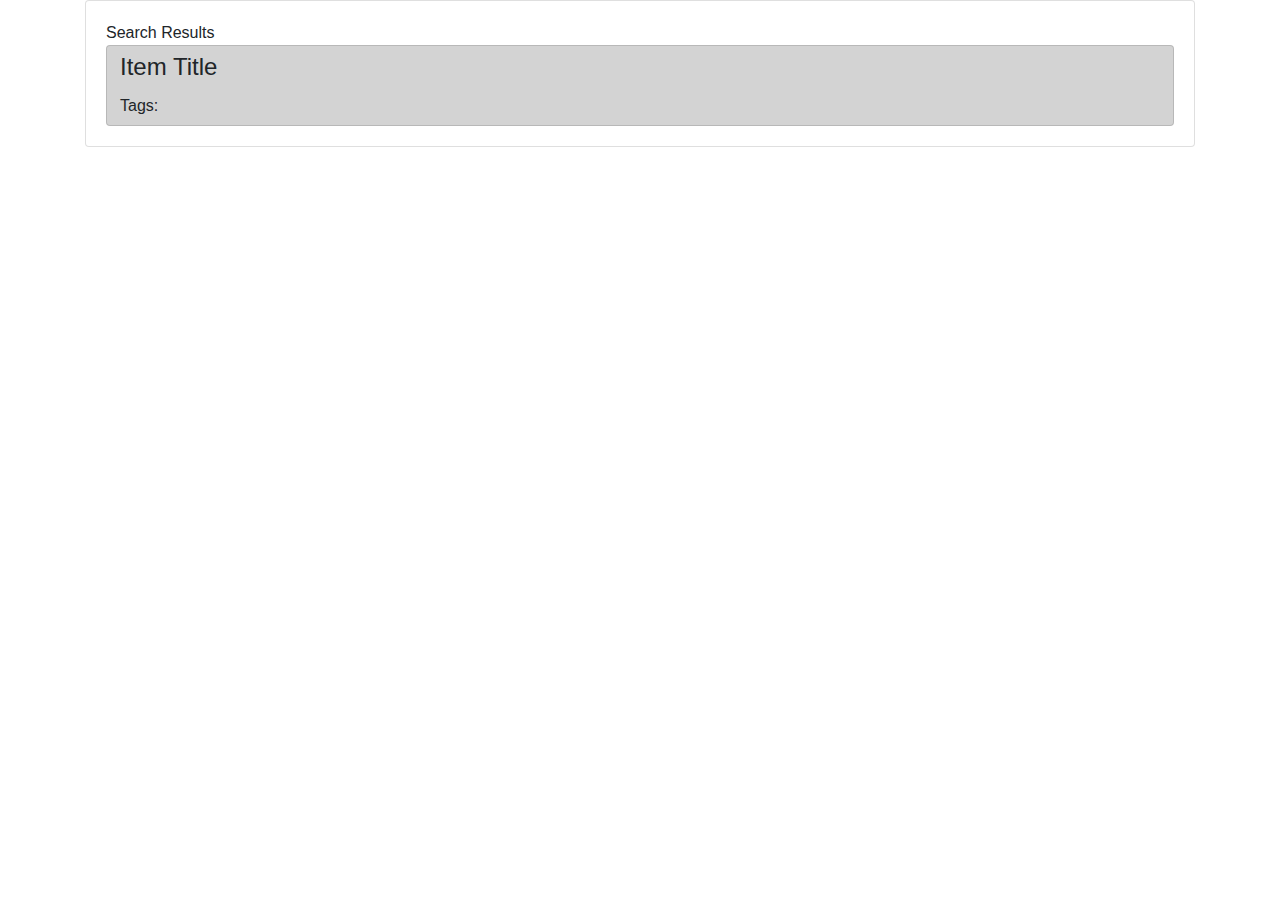
<file: CULostAndFound/card.html>
<!DOCTYPE html>
<html lang="en">

<head>
	<meta charset="utf-8">
	<meta http-equiv="X-UA-Compatible" content="IE=edge">
	<meta name="viewport" content="width=device-width, initial-scale=1">
	<title>Card</title>
	<link rel="stylesheet" href="https://maxcdn.bootstrapcdn.com/font-awesome/4.7.0/css/font-awesome.min.css">
	<link rel="stylesheet" href="https://stackpath.bootstrapcdn.com/bootstrap/4.4.1/css/bootstrap.min.css" integrity="sha384-Vkoo8x4CGsO3+Hhxv8T/Q5PaXtkKtu6ug5TOeNV6gBiFeWPGFN9MuhOf23Q9Ifjh" crossorigin="anonymous">
	<script src="https://code.jquery.com/jquery-3.4.1.slim.min.js" integrity="sha384-J6qa4849blE2+poT4WnyKhv5vZF5SrPo0iEjwBvKU7imGFAV0wwj1yYfoRSJoZ+n" crossorigin="anonymous"></script>
	<script src="https://cdn.jsdelivr.net/npm/popper.js@1.16.0/dist/umd/popper.min.js" integrity="sha384-Q6E9RHvbIyZFJoft+2mJbHaEWldlvI9IOYy5n3zV9zzTtmI3UksdQRVvoxMfooAo" crossorigin="anonymous"></script>
	<script src="https://stackpath.bootstrapcdn.com/bootstrap/4.4.1/js/bootstrap.min.js" integrity="sha384-wfSDF2E50Y2D1uUdj0O3uMBJnjuUD4Ih7YwaYd1iqfktj0Uod8GCExl3Og8ifwB6" crossorigin="anonymous"></script>
	<!--<style>
		.card .item-card{
			border-radius: 10px;
			border-color: #cfb87c;
		}
	</style>-->
</head>

<body>
	<div class="container">
		<div class="card">
			<div class="card-body">Search Results
				<!-- Clicking anywhere on card opens the Modal -->
				<div class="card" style="background-color: #D3D3D3;"> <!-- Item card-->
					<a href="#" class="btn btn-fix text-left" data-toggle="modal" data-target="#myModal">
					<div class="card-block">
						<h4 class="card-title">Item Title</h4>
						<p class="card-text">Tags: </p>
					</div>
					</a>
				</div>
			</div> <!-- search results card body-->
		</div> <!-- search results card-->
	</div> <!-- container-->


			<!-- The Modal -->
			<div class="modal fade" id="myModal">
			  <div class="modal-dialog">
			    <div class="modal-content">

			      <!-- Modal Header -->
			      <div class="modal-header" style="background-color: #cfb87c;">
			        <h4 class="modal-title">Item Title</h4>
			        <button type="button" class="close" data-dismiss="modal">&times;</button>
			      </div>

			      <!-- Modal body -->
			      <div class="modal-body">
							Status: <b>LOST</b> <!-- Item status (lost or found) goes here-->
							<br>
							<br>
							<div class="container">
							  <div class="row">
							    <div class="col">
							      Poster Name:
										<br>
										Location:
										<br>
										Date Lost:
							    </div>
							    <div class="col">
							      Category:
										<br>
										Color:
							    </div>
							  </div>
							</div>
			      </div>

			      <!-- Modal footer -->
			      <div class="modal-footer" style="background-color: #D3D3D3;">
							<a class="btn btn-success" id="claimItemButton" href="mailto:someone@example.com?Subject=Lost%20And%20Found&body=Hello, I found your listing on the Lost and Found website.  Thank you for finding my lost item! What's the best way for me to pick it up"  role="button" >Claim this item</a>
			        <!-- <button type="button" class="btn btn-success" data-dismiss="modal">Claim this item</button> -->
			      </div>
					</div>
				</div>
			</div>


	</div>
</body>
</html>
</file>
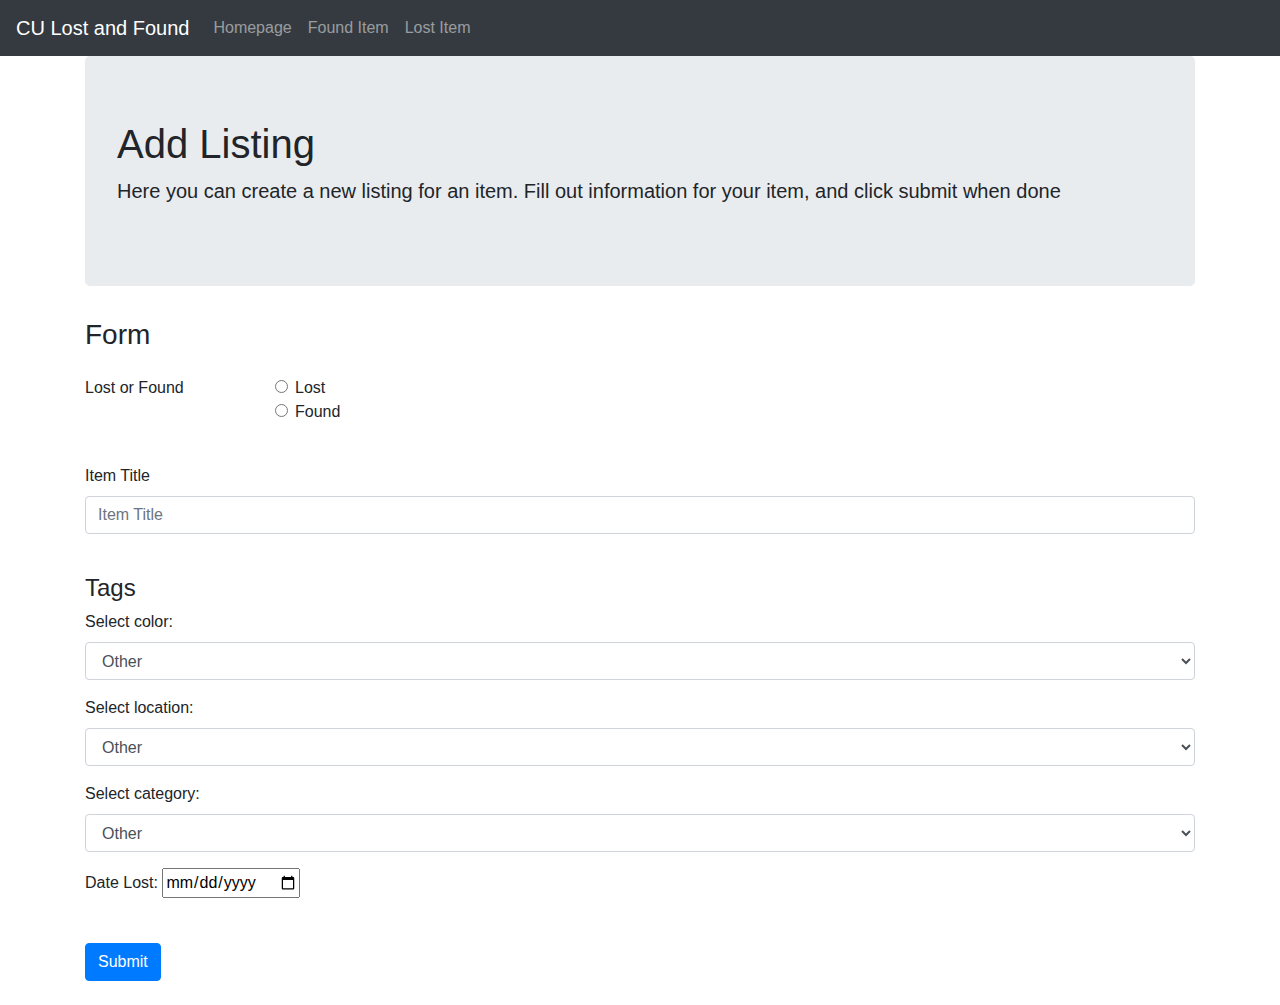
<file: CULostAndFound/NewListingForm-goldVersion.html>
<!--Marissa Zuyus-->

<!DOCTYPE html>
<html>
    <head>
        <link rel="stylesheet" href="https://maxcdn.bootstrapcdn.com/bootstrap/4.4.1/css/bootstrap.min.css">
    </head>
    <nav class="navbar navbar-expand-sm bg-dark navbar-dark">
        <a class="navbar-brand">CU Lost and Found</a>
        <ul class="navbar-nav">
          <li class="nav-item">
            <a class="nav-link" href="#">Homepage</a>
          </li>
          <li class="nav-item">
            <a class="nav-link" href="#">Found Item</a>
          </li>
          <li class="nav-item">
            <a class="nav-link" href="#">Lost Item</a>
          </li>
        </ul>
    </nav>
    <div class="container">
    <form class="form-horizontal">
        <!-- <div class="jumbotron" style="background-image: url(https://www.lakevalleyseed.com/wp-content/uploads/2019/05/Flatirons_with_Hikers_and_Greenery_7b391c0b-522e-4cb8-a37a-fa21c19adee3-1.jpg); background-size: cover;"> -->
        <div class="jumbotron" style="background-image: url(https://www.colorado.edu/brand/sites/default/files/styles/large_square_thumbnail/public/callout/color-gold.png?itok=NVNSR2gK); background-size: cover;">
          <div class="page-header">
          <h1 class="font-weight-light">Add Listing</h1>
          </div>
          <p class="lead">Here you can create a new listing for an item. Fill out information for your item, and click submit when done</h2>
          <!-- <br><br><br><br><br><br> -->
        </div>
      <h3>Form</h3>
        <div class="form-group row"></div>
          <fieldset class="form-group">
            <div class="row">
              <legend class="col-form-label col-sm-2 pt-0">Lost or Found</legend>
              <div class="col-sm-10">
                <div class="form-check">
                  <input class="form-check-input" type="radio" name="optradio" id="lostItem" value="Lost">
                  <label class="form-check-label" for="lostItem">
                    Lost
                  </label>
                </div>
                <div class="form-check">
                  <input class="form-check-input" type="radio" name="optradio" id="foundItem" value="Found">
                  <label class="form-check-label" for="foundItem">
                    Found
                  </label>
                </div>
              </div>
            </div>
          </fieldset>
          <br>
          <div class="form-group">
              <label for="formGroupExampleInput">Item Title</label>
              <input type="text" class="form-control" id="ItemTitle" placeholder="Item Title">
          </div>
          <br>
          <h4>Tags</h4>
          <div class="form-group">
              <label for="sell">Select color: </label>
              <select class="form-control" id="color">
                  <option>Other</option>
                  <option>Red</option>
                  <option>Orange</option>
                  <option>Yellow</option>
                  <option>Green</option>
                  <option>Blue</option>
                  <option>Purple</option>
                  <option>Black</option>
                  <option>Brown</option>
                  <option>Grey</option>
                  <option>White</option>
              </select>
          </div>
          <div class="form-group">
            <label for="sell">Select location: </label>
            <select class="form-control" id="location" >
                <option>Other</option>
                <option>Residence Hall</option>
                <option>AERO</option>
                <option>ATLS</option>
                <option>BESC</option>
                <option>C4C</option>
                <option>CASE</option>
                <option>CLRE</option>
                <option>DUAN</option>
                <option>EC</option>
                <option>EKLC</option>
                <option>FLMG</option>
                <option>GOLD</option>
                <option>HALE</option>
                <option>HLMS</option>
                <option>HUMN</option>
                <option>ITLL</option>
                <option>KOBL</option>
                <option>KTCH</option>
                <option>LIBR</option>
                <option>MAIN</option>
                <option>MATH</option>
                <option>MCKY</option>
                <option>MKNA</option>
                <option>MUEN</option>
                <option>RAMY</option>
                <option>REC</option>
                <option>UMC</option>
                <option>VAC</option>
                <option>WARD</option>
            </select>
        </div>
        <div class="form-group">
            <label for="sell">Select category: </label>
            <select class="form-control" id="category" >
                <option>Other</option>
                <option>Accessories</option>
                <option>Bags & Backpacks</option>
                <option>Books</option>
                <option>Cell Phones & Accessories</option>
                <option>Clothing & Jewelry</option>
                <option>Computers</option>
                <option>Electronics</option>
                <option>Keys & Cards</option>
                <option>Luggage & Travel Gear</option>
                <option>Office & School Supplies</option>
                <option>Sports & Outdoors</option>
            </select>
        </div>
        <div class="form-group">
          <label for="date-lost">Date Lost:</label>
          <input type="date" id="date-lost" name="date-lost">
        </div>
        <br>
        <button type="submit" class="btn btn-primary" onclick="#">Submit</button>
        <br>
        <br>
    </form>
    </div>
</html>
</file>
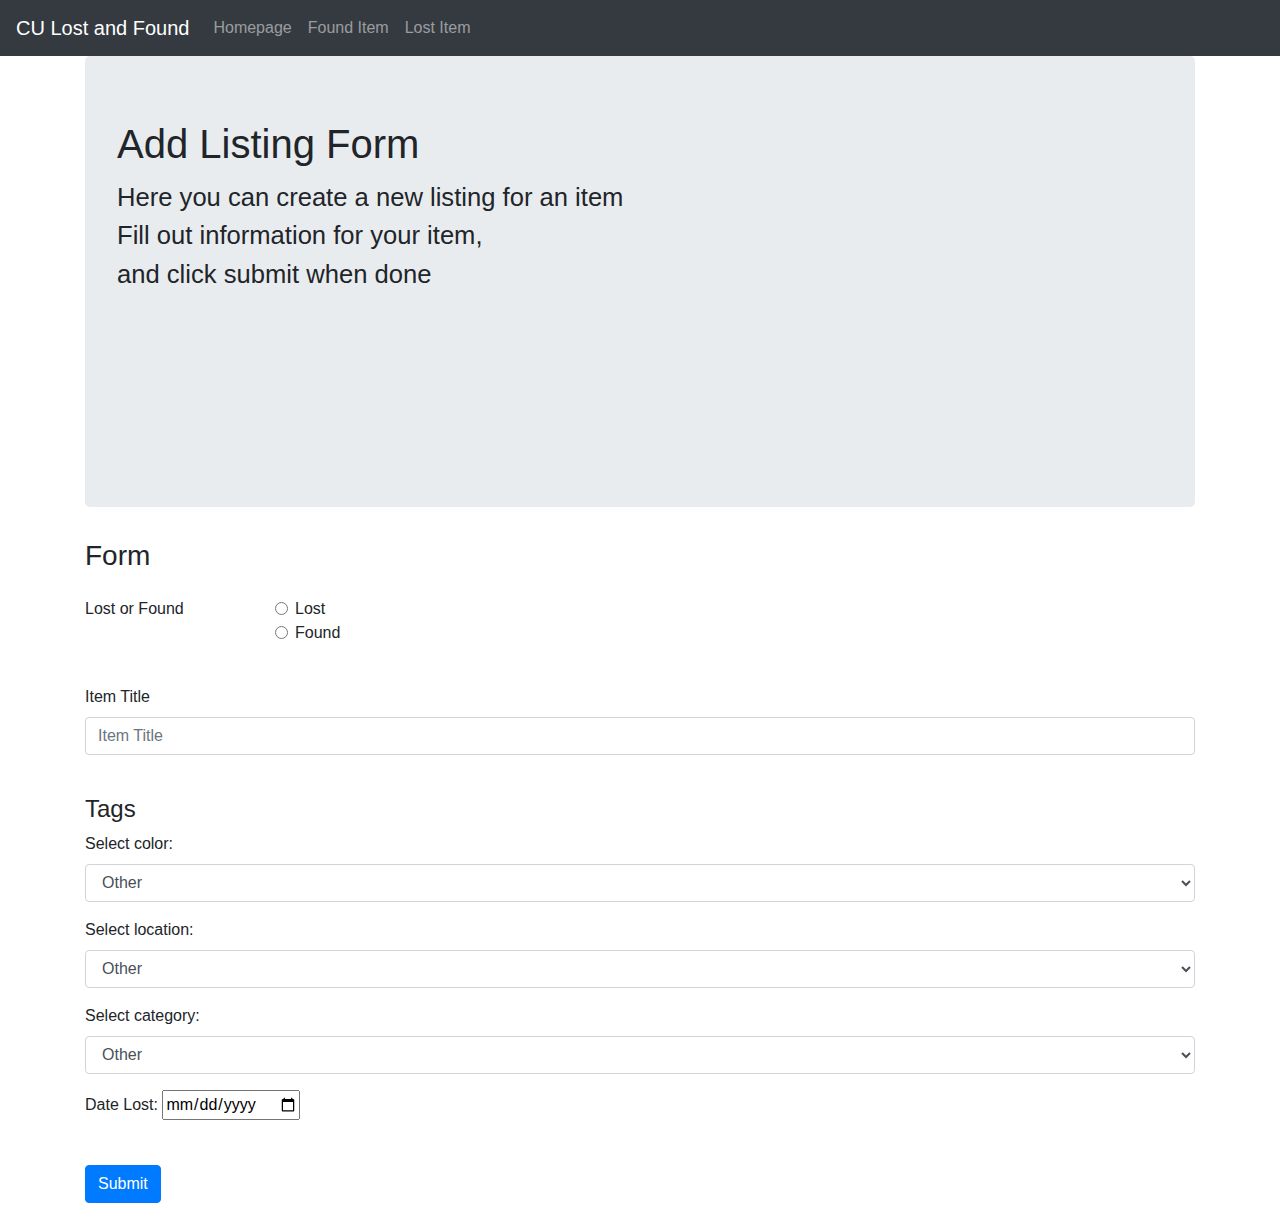
<file: CULostAndFound/NewListingForm-Updated.html>
<!--Marissa Zuyus-->

<!DOCTYPE html>
<html>
    <head>
        <link rel="stylesheet" href="https://maxcdn.bootstrapcdn.com/bootstrap/4.4.1/css/bootstrap.min.css">
    </head>
    <nav class="navbar navbar-expand-sm bg-dark navbar-dark">
        <a class="navbar-brand">CU Lost and Found</a>
        <ul class="navbar-nav">
          <li class="nav-item">
            <a class="nav-link" href="#">Homepage</a>
          </li>
          <li class="nav-item">
            <a class="nav-link" href="#">Found Item</a>
          </li>
          <li class="nav-item">
            <a class="nav-link" href="#">Lost Item</a>
          </li>
        </ul>
    </nav>
    <div class="container">
    <form class="form-horizontal">
        <div class="jumbotron" style="background-image: url(https://www.lakevalleyseed.com/wp-content/uploads/2019/05/Flatirons_with_Hikers_and_Greenery_7b391c0b-522e-4cb8-a37a-fa21c19adee3-1.jpg); background-size: cover;">
          <div class="page-header">
          <h1 class="font-weight-light">Add Listing Form</h1>
          <h2><small>Here you can create a new listing for an item <br> Fill out information for your item, <br>and click submit when done</small></h2>
          </div>
          <br><br><br><br><br><br>
        </div>
      <h3>Form</h3>
        <div class="form-group row"></div>
          <fieldset class="form-group">
            <div class="row">
              <legend class="col-form-label col-sm-2 pt-0">Lost or Found</legend>
              <div class="col-sm-10">
                <div class="form-check">
                  <input class="form-check-input" type="radio" name="optradio" id="lostItem" value="Lost">
                  <label class="form-check-label" for="lostItem">
                    Lost
                  </label>
                </div>
                <div class="form-check">
                  <input class="form-check-input" type="radio" name="optradio" id="foundItem" value="Found">
                  <label class="form-check-label" for="foundItem">
                    Found
                  </label>
                </div>
              </div>
            </div>
          </fieldset>
          <br>
          <div class="form-group">
              <label for="formGroupExampleInput">Item Title</label>
              <input type="text" class="form-control" id="ItemTitle" placeholder="Item Title">
          </div>
          <br>
          <h4>Tags</h4>
          <div class="form-group">
              <label for="sell">Select color: </label>
              <select class="form-control" id="color">
                  <option>Other</option>
                  <option>Red</option>
                  <option>Orange</option>
                  <option>Yellow</option>
                  <option>Green</option>
                  <option>Blue</option>
                  <option>Purple</option>
                  <option>Black</option>
                  <option>Brown</option>
                  <option>Grey</option>
                  <option>White</option>
              </select>
          </div>
          <div class="form-group">
            <label for="sell">Select location: </label>
            <select class="form-control" id="location" >
                <option>Other</option>
                <option>Residence Hall</option>
                <option>AERO</option>
                <option>ATLS</option>
                <option>BESC</option>
                <option>C4C</option>
                <option>CASE</option>
                <option>CLRE</option>
                <option>DUAN</option>
                <option>EC</option>
                <option>EKLC</option>
                <option>FLMG</option>
                <option>GOLD</option>
                <option>HALE</option>
                <option>HLMS</option>
                <option>HUMN</option>
                <option>ITLL</option>
                <option>KOBL</option>
                <option>KTCH</option>
                <option>LIBR</option>
                <option>MAIN</option>
                <option>MATH</option>
                <option>MCKY</option>
                <option>MKNA</option>
                <option>MUEN</option>
                <option>RAMY</option>
                <option>REC</option>
                <option>UMC</option>
                <option>VAC</option>
                <option>WARD</option>
            </select>
        </div>
        <div class="form-group">
            <label for="sell">Select category: </label>
            <select class="form-control" id="category" >
                <option>Other</option>
                <option>Accessories</option>
                <option>Bags & Backpacks</option>
                <option>Books</option>
                <option>Cell Phones & Accessories</option>
                <option>Clothing & Jewelry</option>
                <option>Computers</option>
                <option>Electronics</option>
                <option>Keys & Cards</option>
                <option>Luggage & Travel Gear</option>
                <option>Office & School Supplies</option>
                <option>Sports & Outdoors</option>
            </select>
        </div>
        <div class="form-group">
          <label for="date-lost">Date Lost:</label>
          <input type="date" id="date-lost" name="date-lost">
        </div>
        <br>
        <button type="submit" class="btn btn-primary" onclick="#">Submit</button>
        <br>
        <br>
    </form>
    </div>
</html>
</file>
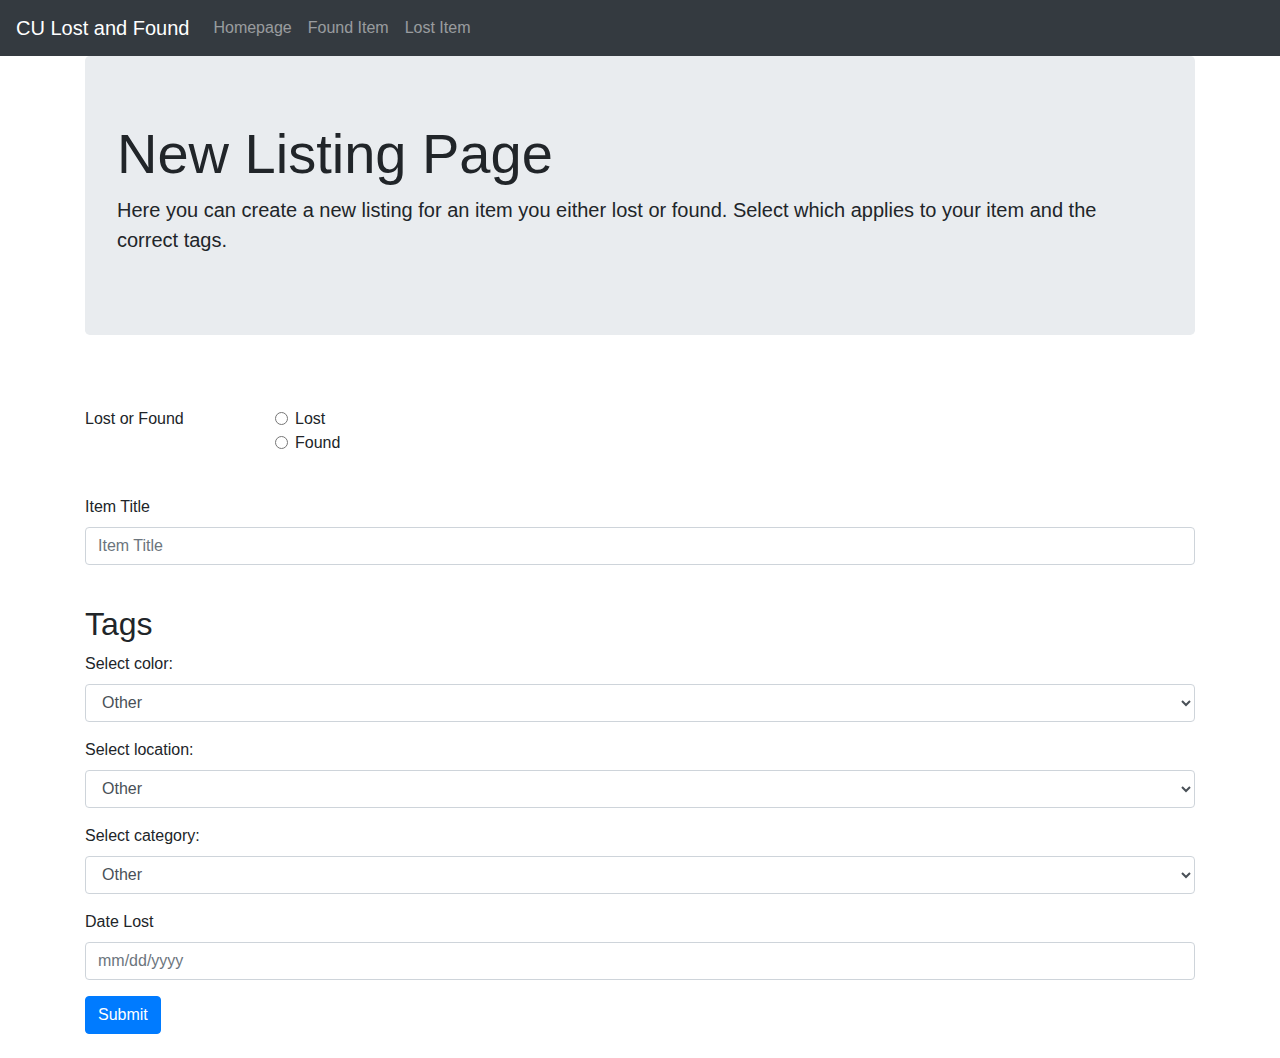
<file: CULostAndFound/NewListingForm.html>
<!--Marissa Zuyus-->

<!DOCTYPE html>
<html>
    <head>
        <link rel="stylesheet" href="https://maxcdn.bootstrapcdn.com/bootstrap/4.4.1/css/bootstrap.min.css">
    </head>

    <nav class="navbar navbar-expand-sm bg-dark navbar-dark">
        <a class="navbar-brand">CU Lost and Found</a>
        <ul class="navbar-nav">
          <li class="nav-item">
            <a class="nav-link" href="#">Homepage</a>
          </li>
          <li class="nav-item">
            <a class="nav-link" href="#">Found Item</a>
          </li>
          <li class="nav-item">
            <a class="nav-link" href="#">Lost Item</a>
          </li>
        </ul>
    </nav>


    <div class="container">


    
    <form class="form-horizontal">
        
        <div class="jumbotron" style="background-image: url(https://www.colorado.edu/brand/sites/default/files/styles/large_square_thumbnail/public/callout/color-gold.png?itok=NVNSR2gK); background-size: 100%;">
            <h1 class="display-4">New Listing Page</h1>
            <p class="lead">Here you can create a new listing for an item you either lost or found. Select which applies to your item and the correct tags.</p>
        </div>

        <br>

        <div class="form-group row"></div>
          <fieldset class="form-group">
            <div class="row">
              <legend class="col-form-label col-sm-2 pt-0">Lost or Found</legend>
              <div class="col-sm-10">
                <div class="form-check">
                  <input class="form-check-input" type="radio" name="optradio" id="lostItem" value="Lost">
                  <label class="form-check-label" for="lostItem">
                    Lost
                  </label>
                </div>
                <div class="form-check">
                  <input class="form-check-input" type="radio" name="optradio" id="foundItem" value="Found">
                  <label class="form-check-label" for="foundItem">
                    Found
                  </label>
                </div>
              </div>
            </div>
          </fieldset>

          <br>

          <div class="form-group">
              <label for="formGroupExampleInput">Item Title</label>
              <input type="text" class="form-control" id="ItemTitle" placeholder="Item Title">
          </div>

          <br>

          <h2>Tags</h2>

          <div class="form-group">
              <label for="sell">Select color: </label>
              <select class="form-control" id="color" >
                  <option>Other</option>
                  <option>Red</option>
                  <option>Blue</option>
                  <option>Yellow</option>
              </select>
          </div>

          <div class="form-group">
            <label for="sell">Select location: </label>
            <select class="form-control" id="location" >
                <option>Other</option>
                <option>Place 4</option>
                <option>Place 3</option>
                <option>Place 2</option>
                <option>Place 1</option>
            </select>
        </div>

        <div class="form-group">
            <label for="sell">Select category: </label>
            <select class="form-control" id="category" >
                <option>Other</option>
                <option>Electronics</option>
                <option>Accessories</option>
                <option>School Supplies</option>
            </select>
        </div>

        <div class="form-group">
            <label for="formGroupExampleInput">Date Lost</label>
            <input type="text" class="form-control" id="ItemTitle" placeholder="mm/dd/yyyy">
        </div>

        <button type="submit" class="btn btn-primary" onclick="#">Submit</button>

        <br>
        <br>

        

    </form>
    </div>
</html>
</file>
